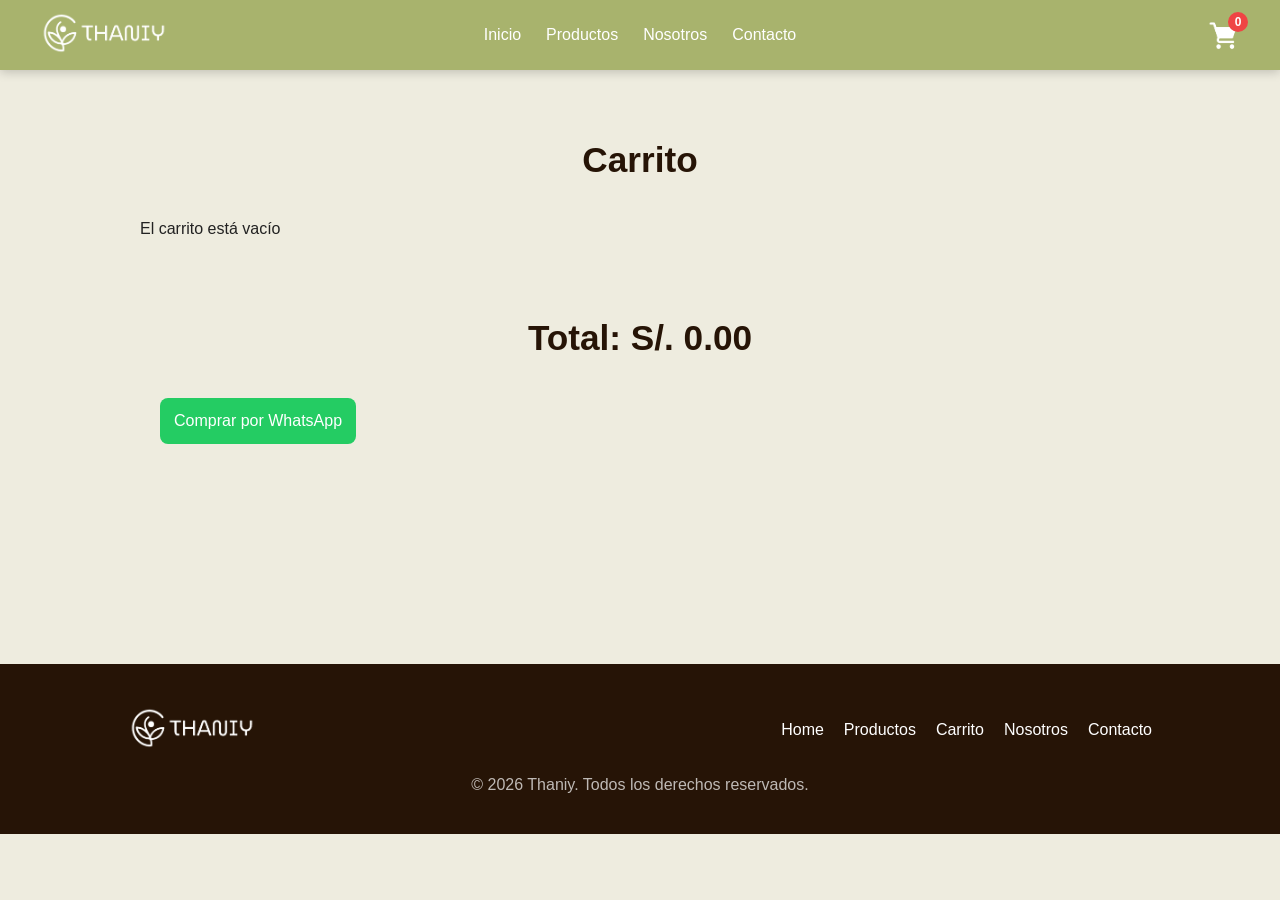
<file: cart.html>
<!DOCTYPE html>
<html lang="es">

<head>

  <meta charset="UTF-8" />

  <meta
    name="viewport"
    content="width=device-width, initial-scale=1.0"
  />

  <title>
    Carrito
  </title>

  <link rel="stylesheet" href="css/global.css"/>
  <link rel="stylesheet" href="css/cart.css"/>

</head>

<body>

  <!-- NAVBAR -->
  <div id="navbar-container"></div>

  <!-- CART PAGE -->

  <main class="cart-page">

    <h2>
      Carrito
    </h2>

    <div id="cart-list" class="cart-list"></div>


    <section class="cart-summary">

    <h2>
      Total:
      <span id="cart-total">
        S/. 0
      </span>
    </h2>

  <button
    id="checkout-btn"
    class="checkout-btn"
  >

    Comprar por WhatsApp

  </button>

</section>

  </main>


  <!-- FOOTER -->
  <div id="footer-container"></div>


  
  <script src="js/products-data.js"></script>
  <script src="js/global.js"></script>
  <script src="js/cart.js"></script>

</body>

</html>
</file>
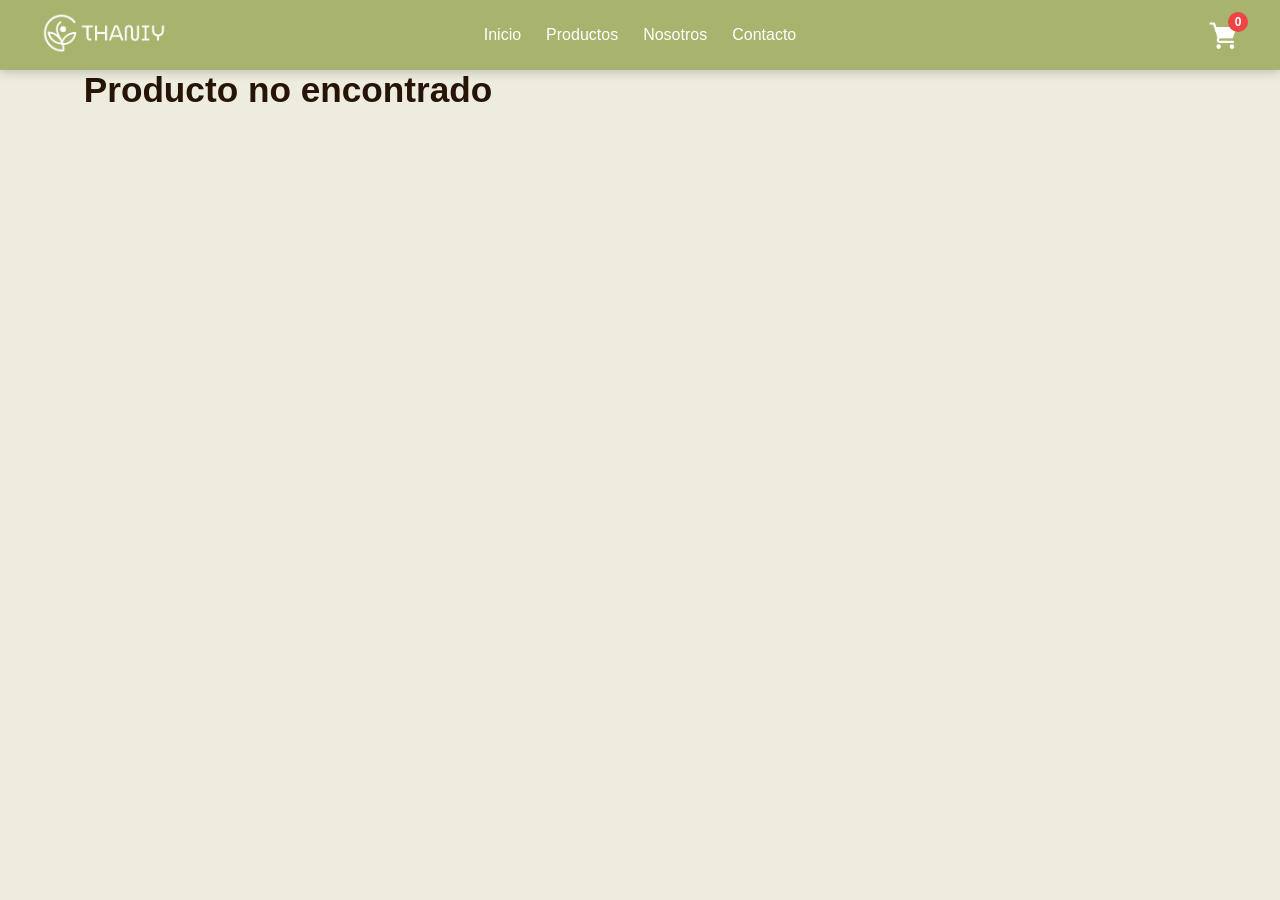
<file: details.html>
<!DOCTYPE html>
<html lang="es">
<head>

  <meta charset="UTF-8">

  <meta
    name="viewport"
    content="width=device-width, initial-scale=1.0"
  >

  <title>Detalles</title>

  <link rel="stylesheet" href="./css/global.css">
  <link rel="stylesheet" href="./css/details.css">

</head>

<body>

  <!-- NAVBAR -->
  <div id="navbar-container"></div>

  <!-- DETAILS -->

  <section
    class="details-page"
    id="details-page"
    >

  </section>

  <script src="js/products-data.js"></script>
  <script src="js/global.js"></script>
  <script src="js/cart.js"></script>
  <script src="js/details.js"></script>

</body>
</html>
</file>
<file: css/global.css>
* {
  margin: 0;
  padding: 0;
  box-sizing: border-box;
  scroll-behavior: smooth;
  font-family: Arial, sans-serif;
}

body {
  background: #eeecdf;
  color: #222;
}

section {
  padding: 80px 10%;
}

.logo {
 justify-self: start;
}

.logo img {

  width: 128px;
  height: 48px;

  object-fit: contain;

  transition: 0.3s;

}

h2 {
  text-align: center;
  margin-bottom: 40px;
  font-size: 2.2rem;
  color: #261406;
}

/* NAVBAR */

header {
  position: fixed;
  top: 0;
  left: 0;

  width: 100%;
  height: 70px;

  background: #a8b36d;

  

  z-index: 1000;

  box-shadow: 0 2px 10px rgba(0,0,0,0.2);

  display: flex;
  align-items: center;
}

nav {
  width: 100%;
  padding: 0 40px;

  display: grid;
  grid-template-columns: 150px 1fr 150px;

  align-items: center;
}

.cart-icon {
  justify-self: end;

  position: relative;

  display: flex;
  align-items: center;
  justify-content: center;

  text-decoration: none;
}

.cart-icon img {

  width: 34px;
  height: 34px;

  object-fit: contain;

  transition: 0.3s;

}

.cart-icon:hover img {

  transform: scale(1.3);

}

#cart-count {

  position: absolute;

  top: -6px;
  right: -8px;

  min-width: 20px;
  height: 20px;

  padding: 0 4px;

  border-radius: 999px;

  background: #ef4444;

  color: white;

  font-size: 0.75rem;
  font-weight: bold;

  display: flex;
  justify-content: center;
  align-items: center;

}



.nav-links {
  justify-self: center;

  display: flex;
  gap: 25px;
  list-style: none;
}

.nav-links a {
  color: white;
  text-decoration: none;

  transition: 0.3s;
}

.nav-links a:hover {
  color: #261406;
  font-size: 1.1;
}

/* BUTTONS */

button {
  padding: 14px;

  background: #261406;
  color: white;

  border: none;
  border-radius: 8px;

  cursor: pointer;

  font-size: 1rem;
}

button:hover {
  background: #966641;
  transform: scale(1.1);
}

.checkout-btn {
  background: #24cc63;
  justify-content: center;
  display: block;
}

.details-btn {
  display: inline-block;

  padding: 10px 16px;

  background: #261406;
  color: white;

  text-decoration: none;

  border-radius: 8px;

  transition: 0.3s;
}

.details-btn:hover {
  background: #966641;
}

/* PRICE */

.price {
  color: #261406;
  font-weight: bold;
  margin-bottom: 15px;
}

/* FOOTER */

footer {
  background: #261406;
  color: white;

  padding: 40px 10%;

  margin-top: 60px;
}

.footer-content {
  display: flex;
  justify-content: space-between;
  align-items: center;

  flex-wrap: wrap;

  gap: 20px;
}

.footer-logo img {
    width: 128px;
  height: 48px;

  object-fit: contain;

  transition: 0.3s;
}

.footer-links {
  display: flex;
  gap: 20px;
}

.footer-links a {
  color: white;
  text-decoration: none;
}

.copyright {
  text-align: center;
  margin-top: 20px;
  opacity: 0.7;
  color : white;
}

/* TOAST */

.toast {
  position: fixed;

  bottom: 30px;
  right: 30px;

  background: #a8b36d;
  color: #eeecdf;

  padding: 14px 20px;

  border-radius: 10px;

  opacity: 0;
  transform: translateY(20px);

  transition: 0.3s;

  z-index: 9999;
}

.toast.show {
  opacity: 1;
  transform: translateY(0);
}

/* RESPONSIVE */

@media(max-width: 768px) {

  nav {
    flex-direction: column;
    gap: 15px;
  }

  .footer-content {
    flex-direction: column;
    text-align: center;
  }
}
</file>
<file: css/cart.css>
.cart-page {
  padding: 140px 40px 80px;
}

.cart-list {
  max-width: 1000px;

  margin: auto;

  display: flex;
  flex-direction: column;

  gap: 20px;
}

.cart-item {
  background: white;

  border-radius: 16px;

  padding: 20px;

  box-shadow: 0 5px 15px rgba(0,0,0,0.1);

  display: flex;
  justify-content: space-between;
  align-items: center;

  gap: 20px;
}

.cart-item-left {
  display: flex;
  align-items: center;

  gap: 20px;
}

.cart-item img {
  width: 100px;
  height: 100px;

  object-fit: cover;

  border-radius: 12px;
}

.delete-btn {
  padding: 12px 18px;

  border: none;
  border-radius: 8px;

  background: #9d0707;
  color: white;

  cursor: pointer;

  transition: 0.3s;
}

.delete-btn:hover {
  background: #5c1212;
}


.cart-actions {
  display: flex;
  align-items: center;
  gap: 15px;
}

.quantity-controls {
  display: flex;
  align-items: center;
  gap: 10px;
}

/* RESPONSIVE */

@media(max-width: 900px) {

  .cart-item {
    flex-direction: column;
    align-items: flex-start;
  }
}
</file>
<file: css/details.css>
.details-page {
  width: 100%;

  min-height: calc(100vh - 70px);

  padding-top: 70px;
  padding-left: 0;
  padding-bottom: 0;

  display: grid;
  grid-template-columns: 1fr 1fr;

  gap: 0;

  margin: 0;
}

/* IMAGE */

.detail-image {
  width: 100%;
  height: calc(100vh - 70px);
  margin: 0;
  padding: 0;
}

.detail-image img {
  width: 100%;
  height: 100%;

  object-fit: cover;

  display: block;
}

/* INFO */

.detail-info {
  padding: 60px;

  display: flex;
  flex-direction: column;
  justify-content: center;
}

.detail-info h2 {
  font-size: 2.5rem;

  margin-bottom: 20px;

  text-align: left;
}

.detail-info p {
  margin-bottom: 20px;

  line-height: 1.7;
}

.detail-info ul {
  margin-left: 20px;
  margin-bottom: 30px;
}

.detail-info li {
  margin-bottom: 10px;
}

/* BUTTON */

.cart-action-btn {
  width: fit-content;

  padding: 14px 24px;

  border: none;
  border-radius: 10px;

  background: #2563eb;
  color: white;

  font-size: 1rem;

  cursor: pointer;

  transition: 0.3s;
}

.cart-action-btn:hover {
  background: #1d4ed8;
}

/* RESPONSIVE */

@media(max-width: 900px) {

  .details-page {
    grid-template-columns: 1fr;
  }

  .detail-image {
    height: 400px;
  }

  .detail-info {
    padding: 40px 25px;
  }
}

.detail-quantity-controls {

  display: flex;
  align-items: center;
  gap: 15px;

  margin-top: 20px;
}

.qty-btn {

  width: 45px;
  height: 45px;

  border: none;
  border-radius: 8px;

  background: #261406;
  color: white;

  font-size: 1.2rem;
  cursor: pointer;
}

.qty-value {

  min-width: 30px;

  text-align: center;

  font-size: 1.2rem;
  font-weight: bold;
}
</file>
